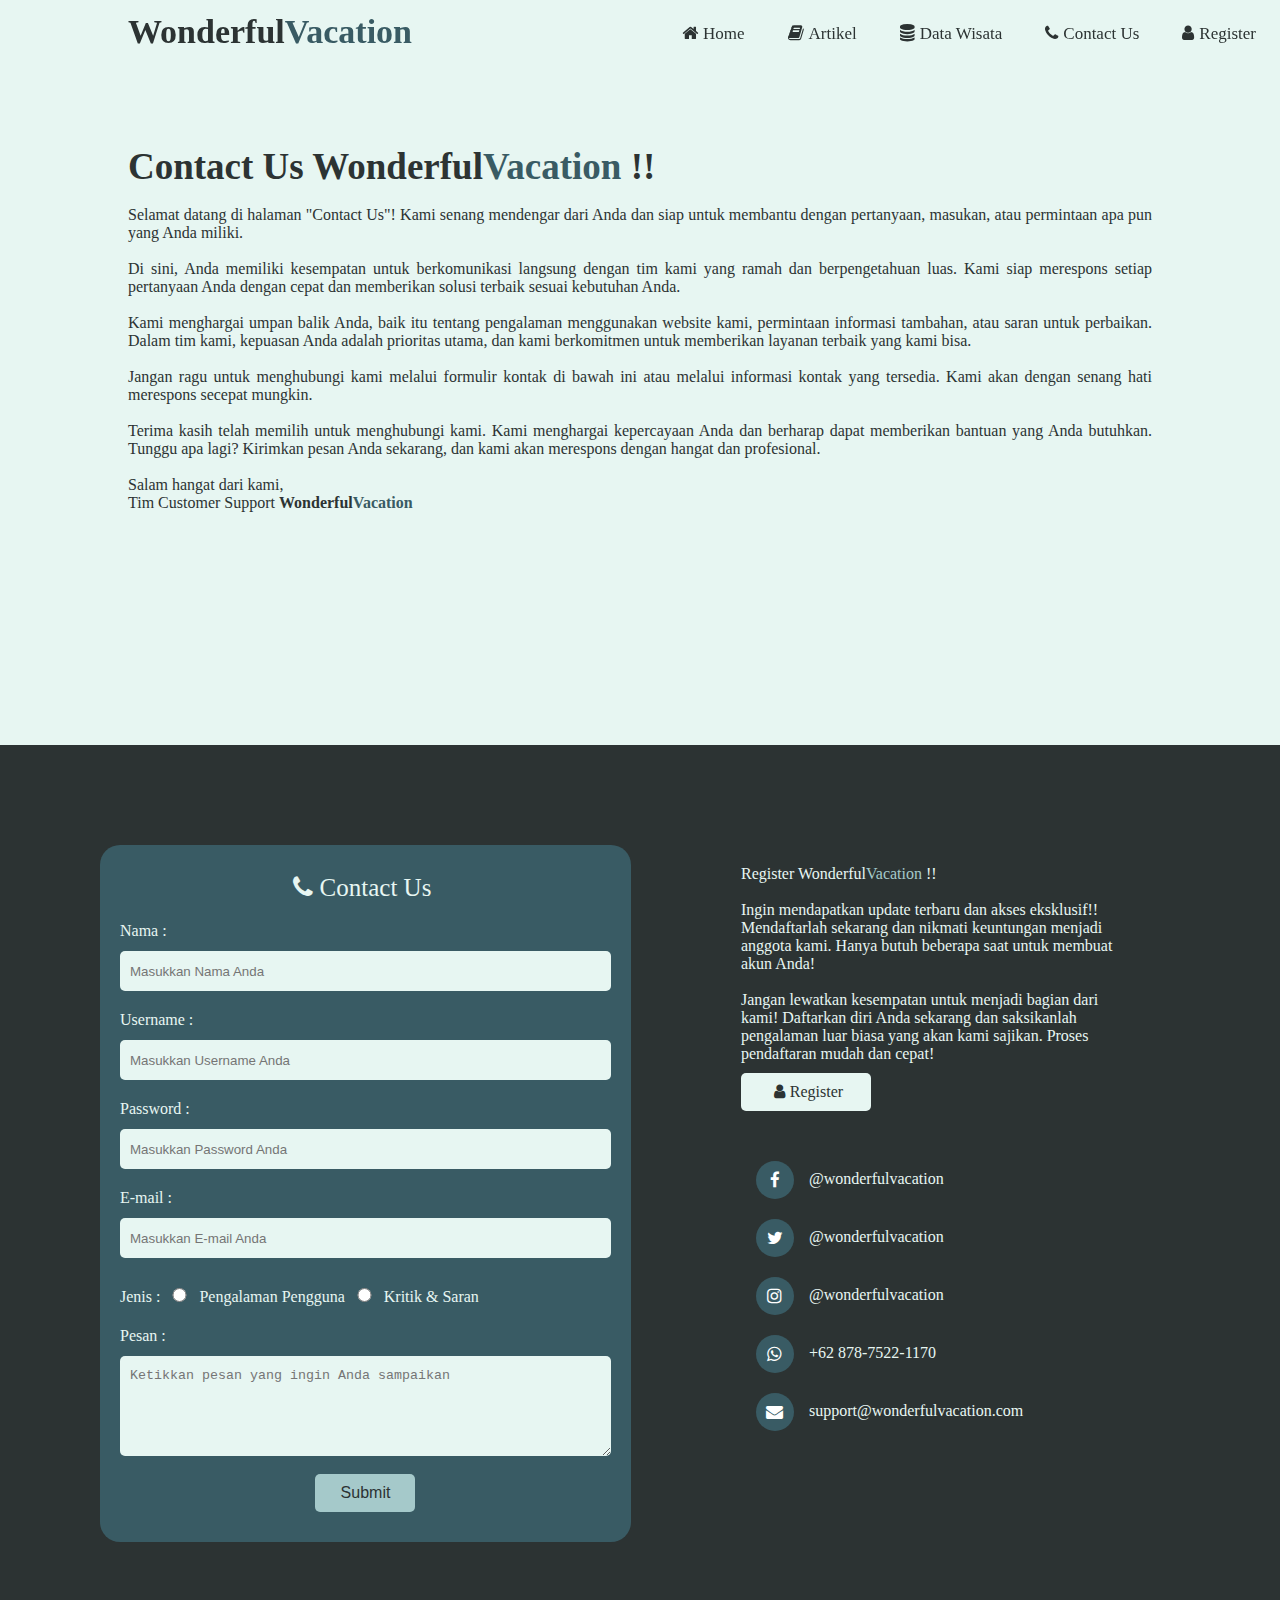
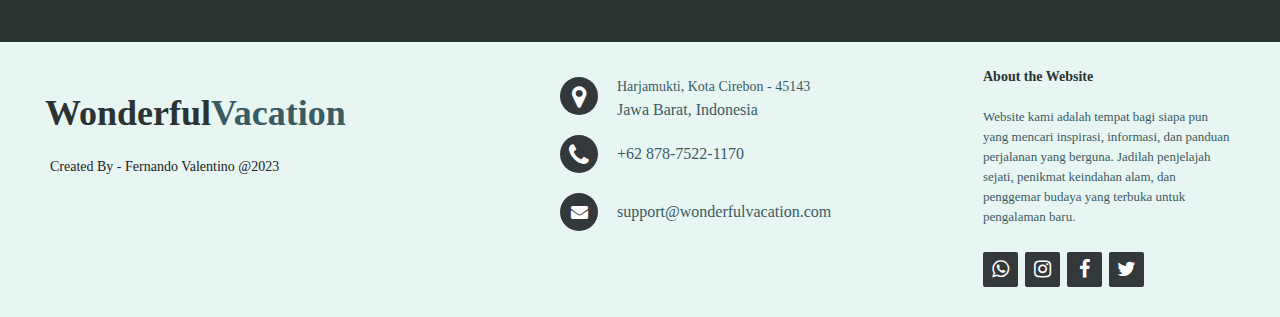
<file: contact-us.html>
<html>

	<head>
	<meta charset="utf-8">
		<title>Contact Us - WonderfulVacation</title>	
		<link rel="stylesheet" type="text/css" href="style.css">
		<link rel="stylesheet" href="https://cdnjs.cloudflare.com/ajax/libs/font-awesome/4.7.0/css/font-awesome.min.css">
	</head>
	
	<body>
		<div class="navigation">
			<label class="name-web">Wonderful<span>Vacation</span></label>
		
			<div class="topnav" id="myTopnav">
				<a href="dashboard.html"><div class="fa fa-home"></div>Home</a>
				<a href="artikel.html"><div class="fa fa-book"></div>Artikel</a>

				<a href="data-wisata.html"><div class="fa fa-database"></div>Data Wisata</a>

				<a href="contact-us.html"><div class="fa fa-phone"></div>Contact Us</a>

				<a href="#register_form" id="register_pop"><div class="fa fa-user"></div>Register</a>

				<a href="javascript:void(0)" style="font-size: 15px;" class="icon" onclick="myFunction()">&#9776;</a>
			</div>
		</div>	
		
	<div class="container">
		<div class="section1-contact-us">
			<div class="sambutan-contact-us">
			<p>
				<label class="sambutan1"> Contact Us  Wonderful<span>Vacation</span> !!</label>
				<br>
				<br>
				Selamat datang di halaman "Contact Us"! Kami senang mendengar dari Anda dan siap untuk membantu dengan pertanyaan, masukan, atau permintaan apa pun yang Anda miliki.
				<br>
				<br>
				Di sini, Anda memiliki kesempatan untuk berkomunikasi langsung dengan tim kami yang ramah dan berpengetahuan luas. Kami siap merespons setiap pertanyaan Anda dengan cepat dan memberikan solusi terbaik sesuai kebutuhan Anda.
				<br>
				<br>
				Kami menghargai umpan balik Anda, baik itu tentang pengalaman menggunakan website kami, permintaan informasi tambahan, atau saran untuk perbaikan. Dalam tim kami, kepuasan Anda adalah prioritas utama, dan kami berkomitmen untuk memberikan layanan terbaik yang kami bisa.
				<br>
				<br>
				Jangan ragu untuk menghubungi kami melalui formulir kontak di bawah ini atau melalui informasi kontak yang tersedia. Kami akan dengan senang hati merespons secepat mungkin.
				<br>
				<br>
				Terima kasih telah memilih untuk menghubungi kami. Kami menghargai kepercayaan Anda dan berharap dapat memberikan bantuan yang Anda butuhkan. Tunggu apa lagi? Kirimkan pesan Anda sekarang, dan kami akan merespons dengan hangat dan profesional.
				<br>
				<br>
				Salam hangat dari kami,
				<br>
				Tim Customer Support <b>Wonderful<span>Vacation</span></b>
			</p>
			
		</div>
	</div>

	<div class="register">
		<div class="panel">
			<a href="#x" class="overlay" id="register_form"></a>
			<div class="popup">
				<form>
					
				<p>Silahkan Masukkan Biodata Diri Anda untuk Register !!!</p>

				<label>Nama Lengkap :</label>
				<input type="text" name="nama" placeholder="Masukkan Nama Lengkap..." >

				<label>Username :</label>
				<input type="text" name="user" placeholder="Masukkan Username Anda...">

				<label>Password :</label>
				<input type="password" name="password" placeholder="Masukkan Password Anda...">

				<label>Tanggal Lahir :</label>
				<input type="date" name="tanggal">

				<label>Email :</label>
				<input type="email" name="email" placeholder="Masukkan E-mail Anda...">

				<label>Kota</label>
				<select name="kota">
					<option>~Pilih Kota~</option>
					<option value="Jakarta">Jakarta</option>
					<option value="Bandung">Bandung</option>
					<option value="Cirebon">Cirebon</option>
					<option value="Semarang">Semarang</option>
					<option value="Surabaya">Surabaya</option>
					<option value="Medan">Medan</option>
				</select>

				<button type="submit" class="register-submit">Register Data</button>
				<a class="close" href="#close"></a>
				</form>
			</div>
		</div>
	</div>

	<div class="contact">
		<div class="contact-us">
			<div class="fa fa-phone"></div>
				<form method="" action=""> 
				<label>Nama :</label>
				<input type="text" name="Nama_pengguna" placeholder="Masukkan Nama Anda" >

				<label>Username :</label>
				<input type="text" name="Username" placeholder="Masukkan Username Anda" >

				<label>Password :</label>
				<input type="password" name="password" placeholder="Masukkan Password Anda" >

				<label>E-mail :</label>
				<input type="email" name="E-mail_pengguna" placeholder="Masukkan E-mail Anda">

				<label>Jenis : 
				<input type="radio" name="jenis" value="Pengalaman Pengguna">
				Pengalaman Pengguna 
				<input type="radio" name="jenis" value="Kritik & Saran"> Kritik & Saran </label> 

				<label>Pesan :</label>
				<textarea name="Pesan_pengguna" placeholder="Ketikkan pesan yang ingin Anda sampaikan"></textarea>

				<button type="submit" class="submit-contact">Submit</button>

			</form>
		</div>
		<div class="contact-icon">
			<div class="contact-register">
				<p> 
					<label class="sambutan1"> Register  Wonderful<span>Vacation</span> !!</label>
					<br>
					<br>
					Ingin mendapatkan update terbaru dan akses eksklusif!! Mendaftarlah sekarang dan nikmati keuntungan menjadi anggota kami. Hanya butuh beberapa saat untuk membuat akun Anda!
					<br>
					<br>
					Jangan lewatkan kesempatan untuk menjadi bagian dari kami! Daftarkan diri Anda sekarang dan saksikanlah pengalaman luar biasa yang akan kami sajikan. Proses pendaftaran mudah dan cepat!
				</p>

				<a href="#register_form" id="register_pop"><button><div class="fa fa-user"></div>Register</button></a>
			</div>
			<div class="contact-sosmed">
				<a href=""><i class="fa fa-facebook"></i>@wonderfulvacation</a>
				<br>
				<a href=""><i class="fa fa-twitter"></i>@wonderfulvacation</a>
				<br>
				<a href=""><i class="fa fa-instagram"></i>@wonderfulvacation</a>
				<br>
				<a href=""><i class="fa fa-whatsapp"></i>+62 878-7522-1170</a>
				<br>
				<a href="mailto:support@wonderfulvacation.com"><i class="fa fa-envelope"></i>support@wonderfulvacation.com</a>
			</div>
		</div>
		
	</div>

	<footer class="footer">

			<div class="footer-left">

				<h3>Wonderful<span>Vacation</span></h3>

				<p class="footer-web-name">Created By - Fernando Valentino @2023</p>
			</div>

			<div class="footer-center">

				<div>
					<i class="fa fa-map-marker"></i>
					<p><span>Harjamukti, Kota Cirebon - 45143</span> Jawa Barat, Indonesia</p>
				</div>

				<div>
					<i class="fa fa-phone"></i>
					<p>+62 878-7522-1170</p>
				</div>

				<div>
					<i class="fa fa-envelope"></i>
					<p><a href="mailto:support@wonderfulvacation.com">support@wonderfulvacation.com</a></p>
				</div>

			</div>

			<div class="footer-right">

				<p class="footer-web-about">
					<span>About the Website</span>
					Website kami adalah tempat bagi siapa pun yang mencari inspirasi, informasi, dan panduan perjalanan yang berguna. Jadilah penjelajah sejati, penikmat keindahan alam, dan penggemar budaya yang terbuka untuk pengalaman baru.
				</p>

				<div class="footer-icons">

					<a href="#"><i class="fa fa-whatsapp"></i></a>
					<a href="#"><i class="fa fa-instagram"></i></a>
					<a href="#"><i class="fa fa-facebook"></i></a>
					<a href="#"><i class="fa fa-twitter"></i></a>

				</div>

			</div>

		</footer>

</body>

</html>

<script>
	function myFunction() {
		var x = document.getElementById('myTopnav');
		if(x.className === "topnav"){
			x.className += " responsive";
		}else{
			x.className = "topnav";
		}
	}
</script>

<script type="text/javascript">
var slideIndex=0;
showSlides();

function showSlides(){
	var i;
	var slides = document.getElementsByClassName("mySlides");
	var dots = document.getElementsByClassName("dot");
	for(i = 0; i<slides.length; i++){
		slides[i].style.display = "none";
	}
	slideIndex++;

	if(slideIndex > slides.length){ slideIndex = 1 }
		for(i = 0; i<dots.length; i++){
			dots[i].className = dots[i].className.replace(" active","");
		}
	slides[slideIndex-1].style.display = "block";
	dots[slideIndex-1].className += " active";
	setTimeout(showSlides, 4000);
}
</script>

<!-- Gambar PopUp -->
<script>
$(document).ready(function() {
	$('.gallery').magnificPopup({
		delegate: 'a',
		type: 'image',
		tLoading: 'Loading Image #%curr%...',
		mainClass: 'mfp-img-mobile',
		gallery:{
			enabled: true,
			navigateByImgClick: true,
			tPrev: 'Previous (Left arrow key)',
			tNext: 'Next (Right arrow key)', 
			tCounter: '%curr% of %total%', 
			preload: [0,1] 
		},
		image:{
			tError: '<a href="%url%">The Image #%curr%</a> could not be loaded.',
			titleSrc: function(item) {
				return item.el.attr('title') + '<small>' + item.el.attr('desc') + '</small>';
			}
		}
	});
	});
</script>
</file>
<file: style.css>
*{
	padding: 0;
	margin: 0;
	box-sizing: border-box;
}
html {
	scroll-behavior: smooth;
}
body {
	background-color: #E7F6F2;	
	font-family: 'Open Sans', cursive;
}

/* Gambar Slide */
.mySlides {
	display: none;
}
.slideshow-container {
	max-width: 100%;
	position: relative;
	margin: 0;
	top: 74px;
	max-height: auto;
}
.dot {
	height: 13px;
	width: 15px;
	margin-left: 3px;
	margin-right: 3px;
	margin-top: 85px;
	margin-bottom: 10px;
	background-color: #bbb;
	border-radius: 50%;
	display: inline-block;
	transition: background-color 0.6s ease;
}
.active {
	background-color: #717171;
}
.fade {
	-webkit-animation-name: fade;
	-webkit-animation-duration: 1.5s;
	animation-name: fade;
	animation-duration: 1.5s;
}

@keyframes fade{
	from{opacity: .4;}
	to(opacity: 1;)
}

 /*-------------------------------------*/

/*Navigation Bar*/
.navigation .fa {
	margin: 0 5px;
}
.navigation {
	padding: 0;
	width: 100%;
	position: fixed;
	top: 0;
	left: 0;
	z-index: 1;
	margin-bottom: 0;
	background-color: rgb(231, 246, 242, 0.9);
	display: flex;
	justify-content: space-between;
	font-family: 'Open Sans', cursive;
}
.navigation span {
	color: #395B64;
}
.name-web {
	text-align: center;
	margin: 13px;
	padding: 0px 115px;
	font-size: 34px;
	float: left;
	max-width: 75%;
	color: #2C3333;
	font-weight: bold;
}
.topnav {
	overflow: hidden;
	padding: 5px;
	display: block;
	float: left;
	bottom: 0;
}
.topnav a {
	float: left;
	display: inline-block;
	color: #2C3333;
	text-align: center;
	padding: 12px 14px;
	margin: 7px 5px 7px 5px;
	border-radius: 5px;
	text-decoration: none;
	font-size: 17px;
	transition: .3s;
}
.topnav .icon {
	display: none;
}
.dropdown {
	float: left;
	overflow: hidden;
	padding: 5px;
	margin: 2px;
	transition: .3s;
}
.dropdown .dropbtn {
	font-size: 17px;
	border: none;
	outline: none;
	color: #2C3333;
	padding: 12px 16px;
	background-color: inherit;
	border-radius: 5px;
	font-family: inherit;
	margin: 0;
}
.dropdown-content {
	display: none;
	position: absolute;
	border-radius: 5px;
	background-color: #E7F6F2;
	min-width: auto;
	box-shadow: 0px 8px 16px 0px rgba(0, 0, 0, 2);
	z-index: 1;
}
.dropdown-content a {
	float: none;
	color: #2C3333;
	padding: 12px 14px;
	margin: 5px;
	text-decoration: none;
	text-align: left;
}
.topnav a:hover, .dropdown:hover .dropbtn {
	background-color: #395B64;
	transition: .3s;
	color: #E7F6F2;
}
.dropdown-content a:hover {
	background-color: #395B64;
	transition: .3s;
	color: #E7F6F2;
}
.dropdown:hover .dropdown-content {
	display: block;
}

/*Video, Map, Music*/
Video {
	width: 100%;
	height: auto;
	float: none;
}
embed {
	width: 100%;
	height: auto;
	float: none;
}
iframe {
	width: 100%;
	height: 100%;
	float: none;
}
/*---------------------------------*/

/* Section 1 Dashboard, Artikel */
.section1-dashboard {
	max-width: 100%;
	height: 540px;
	display: block;
	background-color: #E7F6F2;
	overflow: hidden;
	color: #2C3333;

}
.container .section1-artikel,
.container .section1-contact-us {
	height: 580px;
}
.container .section1-data-wisata {
	height: 760px;
}
.section1-dashboard .sambutan-dashboard {
  	margin: 0px auto;
  	margin-top: 80px;
  	margin-bottom: 0px;
  	text-align: justify;
	color: #2C3333;
	width: 80%;
}
.container .section1-artikel .sambutan-artikel,
.container .section1-data-wisata .sambutan-data-wisata {
	margin-right: auto;
  	margin-left: auto;
  	margin-top: 75px;
  	margin-bottom: 0px;
  	text-align: justify;
	color: #2C3333;
	width: 80%;
}
.container .section1-contact-us .sambutan-contact-us{
  	margin-right: auto;
  	margin-left: auto;
  	margin-top: 145px;
  	margin-bottom: 0px;
  	text-align: justify;
	color: #2C3333;
	width: 80%;
}
.section1-dashboard .search-results {
  	display: block;
  	text-align: center;
  	margin-right: auto;
  	margin-left: auto;
  	margin-top: 20px;
  	margin-bottom: 20px;
	color: #2C3333;
	width: 95%;
}
.container .section1-artikel .search-results, 
.container .section1-data-wisata .search-results {
  	display: block;
  	text-align: center;
  	margin-right: auto;
  	margin-left: auto;
  	margin-top: 80px;
  	margin-bottom: 20px;
	color: #2C3333;
	width: 95%;
}
.sambutan-dashboard .sambutan1 span, 
.sambutan-artikel .sambutan1 span,
.sambutan-data-wisata .sambutan1 span,
.sambutan-dashboard span,
.sambutan-artikel span,
.sambutan-contact-us span,
.sambutan-data-wisata span {
	color: #395B64;
}
.section1-dashboard .sambutan1,
.section1-artikel .sambutan1,
.section1-contact-us .sambutan1,
.section1-data-wisata .sambutan1 {
	font-size: 37px;
	font-weight: bold;
	color: #2C3333;
	font-family: 'Open Sans', cursive;
}
.search-results {
	display: block;
	text-align: center;
	margin-top: 7px;
}
.section1-dashboard .search-results input[type=text],
.section1-artikel .search-results input[type=text],
.section1-data-wisata .search-results input[type=text] {
	width: 40%;
	height: 40px;
	margin: 8px 0;
	padding: 12px 10px;
	box-sizing: border-box;
	border-radius: 5px;
	border: none;
}
.section1-dashboard .search-results input[type=text]:hover,
.section1-artikel .search-results input[type=text]:hover,
.section1-data-wisata .search-results input[type=text]:hover {
	border: 2px solid #A5C9CA;
}
.section1-dashboard .search-results input[type=text]:active,
.section1-artikel .search-results input[type=text]:active,
.section1-data-wisata .search-results input[type=text]:active {
	transition: .3s;
	border: 2px solid #2C3333;
}
.fa-search {
	margin: 6px 0px;
	padding: 0px;
	transform: scale(1.7)
}
.mencari {
	border: none;
	text-decoration: none;
	border-radius: 100%;
	background-color: #E7F6F2;
	transition: .3s;
}
.mencari:hover{
	transition: .3s;
	background-color: #395B64;
}
.search-results button {
  background-color: none;
  color: #2C3333;
  padding: 12px 20px;
  margin: 4px 2px;
  cursor: pointer;
  border-radius: 100px;
  text-decoration: none;
}
.search-results button:hover {
  background-color: #395B64;
  color: #E7F6F2;
}
/*----------------------------------*/

/* Section 2 Dashboard */
.section2 {
	max-width: 100%;
	height: auto;
	overflow: hidden;
	padding: 0px;
	background-color: #2C3333;
	display: inline-block;
	color: #2C3333;
	font-family: 'Open Sans', cursive;
}
.section2 .box {
	border-radius: 10px;
	max-width: 22%;
	height: auto;
	display: inline-table;
	margin: 20px 17px;
	margin-bottom: 40px;
	background-color: #E7F6F2;
}
.section2 .box img {
	max-width: 100%;
	height: 240px;
	padding: 5px;
	border-radius: 10px;
}
.section2 .box img:hover {
	opacity: 0.8;
	cursor: pointer;
}
.section2 h2 {
	text-align: center;
	display: inline-block;
	width: 100%;
	margin-top: 40px;
	margin-bottom: 40px;
	color: #E7F6F2;
	font-size: 40px;
}
.section2 .box p {
	text-align: justify;
	margin: 5px;
	font-weight: normal;
	-webkit-line-clamp: 5;
	overflow: hidden;
	display: -webkit-box;
	-webkit-box-orient: vertical;
}
.section2 .box a {
	text-decoration: none;
}
.section2 .box button {
	font-size: 18px;
	display: block;
	background-color: #E7F6F2;
	color: #2C3333;
	border: none;
	width: 100%;
	margin: 0 auto;
	transition: .3s;
	border-top: 1px solid #395B64;
	border-radius: 5px;
	padding: 10px;
}
.section2 .box a button:hover {
	background-color: #395B64;
	color: #E7F6F2;
	cursor: pointer;
}

/*----------------------------------*/

/* Section3 Artikel */
.section3 {
	display: block;
	max-width: 100%;
	height: auto;
	overflow: hidden;
	padding: 0px;
	background-color: #2C3333;
	color: #2C3333;
}
.section3 .box {
	background-color: #E7F6F2;
	border-radius: 10px;
	max-width: 99.2%;
	height: auto;
	margin: 20px 11px;
	box-sizing: border-box;
	display: block;
	text-align: justify;
	padding: 5px;
}
.section3 h2 {
	text-align: center;
	width: 100%;
	margin-top: 40px;
	margin-bottom: 40px;
	color: #E7F6F2;
	font-size: 40px;
}
.section3 .box figure img {
	max-width: 600px;
	max-height: auto;
	padding: 5px;
	border-radius: 10px;
	display: block;
	margin: 3px auto;
}
.section3 .box figure {
	max-width: 100%;
	text-align: center;
	font-size: 30px;
	display: block;
	align-items: center;
	margin: 3px auto;
	color: #2C3333;
}
.section3 .box a {
	text-decoration: none;
}
.section3 .box p {
	text-align: justify;
	text-indent: 0.5in;
	font-size: 18px;
	margin: 10px;
	color: #2C3333;
}
.section3 .box img:hover {
	opacity: 0.8;
}
/*----------------------------------*/

/* Section4 Lokasi */
.section4 {
	display: block;
	max-width: 100%;
	padding: 0px;
	background-color: #2C3333;
	color: #2C3333;
	padding-bottom: 5px;
}
.section4 .box {
	background-color: #E7F6F2;
	border-radius: 10px;
	max-width: 99.2%;
	height: auto;
	padding: 5px;
	margin: 10px 10px;
	display: inline-flex;
	justify-content: space-between;
	text-align: justify;
	padding: 5px;
}
.section4 h2 {
	text-align: center;
	width: 100%;
	padding-top: 40px;
	margin-bottom: 40px;
	color: #E7F6F2;
	font-size: 40px;
}
.section4 .box figure figcaption {
	text-align: center;
	font-size: 20px;
}
.section4 .box figure img {
	max-width: 400px;
	max-height: auto;
	font-size: 25px;
	border-radius: 10px;
	display: block;
	margin: 3px ;
}
.section4 .box .maps iframe {
	width: 906px;
	border-radius: 10px;
	margin: 3px;
	padding-bottom: 5px;
	float: none;
}
.section4 .box img:hover {
	opacity: 0.8;
}
/*---------------------------------*/

/* Section5 Tabel */
.section5 {  
	display: block;
	max-width: 100%;
	padding: 0px;
	background-color: #E7F6F2;
	color: #2C3333;
	padding-bottom: 5px;
	border-top: 2px solid #E7F6F2;
}
.section5 h2 {
	text-align: center;
	width: 100%;
	padding-top: 40px;
	margin-bottom: 40px;
	color: #2C3333;
	font-size: 40px;
}
.section5 h3 {
	margin: 10px 0 0 283px;
	width: 30%;
	color: #2C3333;
	font-size: px;
}
.
/* Tabel Harga Tiket */
.tabel-pantai-kejawanan,
.tabel-goa-sunyaragi,
.tabel-cirebon-waterland,
.tabel-keraton-kasepuhan,
.tabel-alun-kejaksan,
.tabel-batik-trusmi,
.tabel-plangon,
.tabel-telaga-nilam {
	width: 100%;
	display: block;
	margin: 0 auto;

}
.table-pantai-kejawanan,
.table-goa-sunyaragi,
.table-cirebon-waterland,
.table-keraton-kasepuhan {
	display: block;
	margin-right: auto;
	margin-left: auto;
	margin-top: 5px;
	margin-bottom: 40px;
	width: 58%;
	color: #E7F6F2;
	border-collapse: collapse;
	border: 1px solid #A5C9CA;
	text-align: center;
}
.table-alun-kejaksan {
	display: block;
	margin-right: auto;
	margin-left: 283px;
	margin-top: 5px;
	margin-bottom: 40px;
	width: 42%;
	color: #E7F6F2;
	border-collapse: collapse;
	border: 1px solid #A5C9CA;
	text-align: center;
}
.table-batik-trusmi {
	display: block;
	margin-right: auto;
	margin-left: 283px;
	margin-top: 5px;
	margin-bottom: 40px;
	width: 49%;
	color: #E7F6F2;
	border-collapse: collapse;
	border: 1px solid #A5C9CA;
	text-align: center;
}
.table-plangon {
	display: block;
	margin-right: auto;
	margin-left: 283px;
	margin-top: 5px;
	margin-bottom: 40px;
	width: 53%;
	color: #E7F6F2;
	border-collapse: collapse;
	border: 1px solid #A5C9CA;
	text-align: center;
}
.table-telaga-nilam {
	display: block;
	margin-right: auto;
	margin-left: 283px;
	margin-top: 5px;
	margin-bottom: 40px;
	width: 53%;
	color: #E7F6F2;
	border-collapse: collapse;
	border: 1px solid #A5C9CA;
	text-align: center;
}
.table-pantai-kejawanan tr, td, th,
.table-goa-sunyaragi tr, td, th,
.table-cirebon-waterland tr, td, th,
.table-keraton-kasepuhan tr, td, th,
.table-alun-kejaksan tr, td, th,
.table-batik-trusmi tr, td, th,
.table-plangon tr, td, th,
.table-telaga-nilam tr, td, th {
    border: none;
    padding: 8px 20px;
}
.table-pantai-kejawanan thead,
.table-goa-sunyaragi thead,
.table-cirebon-waterland thead,
.table-keraton-kasepuhan thead,
.table-alun-kejaksan thead,
.table-batik-trusmi thead,
.table-plangon thead,
.table-telaga-nilam thead {
	color: #2C3333;
	background-color: #A5C9CA;
}
.table-pantai-kejawanan tbody,
.table-goa-sunyaragi tbody,
.table-cirebon-waterland tbody,
.table-keraton-kasepuhan tbody,
.table-alun-kejaksan tbody,
.table-batik-trusmi tbody,
.table-plangon tbody,
.table-telaga-nilam tbody {
	color: #2C3333;
	background-color: #E7F6F2;
	transition: .3s;
}
.table-pantai-kejawanan tbody:hover,
.table-goa-sunyaragi tbody:hover,
.table-cirebon-waterland tbody:hover,
.table-keraton-kasepuhan tbody:hover,
.table-alun-kejaksan tbody:hover,
.table-batik-trusmi tbody:hover,
.table-plangon tbody:hover,
.table-telaga-nilam tbody:hover {
	color: #2C3333;
	background-color: #A5C9CA;
	transition: .3s;
}
.table-pantai-kejawanan button,
.table-goa-sunyaragi button,
.table-cirebon-waterland button,
.table-keraton-kasepuhan button,
.table-alun-kejaksan button,
.table-batik-trusmi button,
.table-plangon button,
.table-telaga-nilam button {
	border: none;
	color: #E7F6F2;
	border-radius: 5px;
	background-color: #2C3333;
	padding: 8px 10px;
	transition: .3s;
}
.table-pantai-kejawanan button:hover,
.table-goa-sunyaragi button:hover,
.table-cirebon-waterland button:hover,
.table-keraton-kasepuhan button:hover,
.table-alun-kejaksan button:hover,
.table-batik-trusmi button:hover,
.table-plangon button:hover,
.table-telaga-nilam button:hover {
	color: #E7F6F2;
	background-color: #395B64;
	transition: .3s;
	cursor: pointer;
}
/*---------------------------------*/

/* Section6 Grafik */
.section6 {
	display: block;
	max-width: 100%;
	padding: 0px;
	background-color: #2C3333;
	color: #E7F6F2;
	padding-bottom: 10px;
}	
.section6 .grafik-lingkaran h3 {
	text-align: center;
	padding: 30px;
	width: 100%;
	color: #E7F6F2;
	margin: 0 auto;
	font-size: 30px;
}
.section6 .grafik-batang h3 {
	text-align: center;
	padding: 60px 0 20px;
	width: 100%;
	color: #E7F6F2;
	margin: 0 auto;
	font-size: 30px;
}
/*---------------------------------*/

/* Contact Us */

.contact {
	display: flex;
	justify-content: space-between;
	max-width: 100%;
	max-height: auto;
	overflow: hidden;
	padding: 100px;
	background-color: #2C3333;
}
.contact .contact-us {
	padding: 20px;
	color: #E7F6F2;
	max-width: 50%;
	max-height: auto;
	margin-right: 30px;
	display: block;
	align-items: center;
	box-sizing: border-box;
	background-color: #395B64;
	border-radius: 20px;
}
.contact .contact-us .fa-phone {
	max-width: 100%;
	display: flex;
	justify-content: center;
	margin: 10px auto;
	color: #E7F6F2;
	vertical-align: top;
}
.contact .contact-us .fa-phone:before {
	display: flex;
	align-items: center;
	font-size: 25px;
}
.contact .contact-us .fa-phone:after {
  	content: "Contact Us";
  	margin: 0 7px;
  	font-size: 25px;
  	font-family: 'Open Sans', cursive;
}
.contact .contact-us input[type=text], 
.contact .contact-us input[type=password]{
	width: 100%;
	height: 40px;
	margin: 8px 0;
	padding: 12px 10px;
	box-sizing: border-box;
	border-radius: 5px;
	border: none;
	background-color: #E7F6F2;
}
.contact .contact-us input[type=radio]{
	width: 15px;
	height: 14px;
	margin: 10px 8px;
	background-color: #E7F6F2;
}
.contact .contact-us input[type=email]{
	width: 100%;
	height: 40px;
	margin: 8px 0;
	padding: 12px 10px;
	box-sizing: border-box;
	background-color: #E7F6F2;
	border-radius: 5px;
	border: none;
}
.contact .contact-us textarea {
	width: 100%;
	height: 100px;
	margin: 8px 0;
	padding: 12px 10px;
	border-radius: 5px;
	box-sizing: border-box;
	border: none;
	background-color: #E7F6F2;
}
.contact .contact-us label {
	padding: 12px 12px 3px 0;
	display: inline-block;
	width: 100%;
	color: #E7F6F2;
}
.contact .contact-us input[type=text]:hover,
.contact .contact-us input[type=email]:hover,
.contact .contact-us input[type=password]:hover,
.contact .contact-us textarea:hover {
	border: 2px solid #A5C9CA;
}
.contact .contact-us input[type=text]:active,
.contact .contact-us input[type=email]:active,
.contact .contact-us input[type=password]:active,
.contact .contact-us textarea:active {
	transition: .3s;
	border: 1px solid #2C3333;
	background-color: #2C3333;
}
.contact .contact-us .submit-contact {
	display: flex;
	justify-content: center;
	transition: .3s;
	font-size: 16px;
	color: #2C3333;
	width: 100px;
	margin: 10px auto;
	padding: 10px;
	border-radius: 5px;
	border: none;
	background-color: #A5C9CA;
}
.contact .contact-us .submit-contact:hover {
	background-color: #2C3333;
	transition: .3s;
	color: #E7F6F2;
	cursor: pointer;
}

.contact .contact-icon {
	max-width: 50%;
	height: auto;
	display: block;
	padding: 20px 50px;
	margin-left: 30px;
}
.contact .contact-icon .contact-register p{
	display: inline-block;
	color: #E7F6F2;
  	font-weight: 400;
	vertical-align: middle;
	margin: 0;
}
.contact .contact-icon .contact-register .sambutan1 span {
	color: #A5C9CA;
}
.contact .contact-icon .contact-register {
	margin-bottom: 30px;
}
.contact .contact-icon .contact-register button {
	transition: .3s;
	color: #2C3333;
	width: 130px;
	margin: 10px auto;
	border-radius: 5px;
	padding: 10px;
	border: none;
	background-color: #E7F6F2;
	font-size: 16px;
	font-family: 'Open Sans', cursive;
}
.contact .contact-icon .contact-register button:hover {
	background-color: #395B64;
	color: #E7F6F2;
	transition: .3s;
	cursor: pointer;
}
.contact .contact-icon .contact-register .fa-user {
	margin: 0 5px;
}
.contact .contact-icon .contact-sosmed i{
	background-color:  #395B64;
	color: #ffffff;
	font-size: 25px;
	width: 38px;
	height: 38px;
	border-radius: 50%;
	text-align: center;
	line-height: 42px;
	margin: 10px 15px;
	vertical-align: middle;
}
.contact .contact-icon .contact-sosmed i.fa-facebook, 
.contact .contact-icon .contact-sosmed i.fa-twitter, 
.contact .contact-icon .contact-sosmed i.fa-whatsapp, 
.contact .contact-icon .contact-sosmed i.fa-instagram,
.contact .contact-icon .contact-sosmed i.fa-envelope {
	font-size: 17px;
	line-height: 38px;
}
.contact .contact-icon .contact-sosmed a{
	display: inline-block;
	color: #E7F6F2;
  	font-weight: 400;
	vertical-align: middle;
	margin: 0;
	text-decoration: none;
}
.contact .contact-icon .contact-sosmed p a {
	color: #395B64;
	text-decoration: none;
}
.contact .contact-icon .contact-sosmed a:hover {
	background-color: #2C3333;
	text-decoration: underline;
	color: #A5C9CA;
	transition: .3s;
	cursor: pointer;
}
.contact .contact-icon .contact-sosmed i:hover {
	color: #2C3333;
	background-color: #A5C9CA;
	transition: .3s;
	cursor: pointer;
}
/*----------------------------------*/

/*Register Pop Up & Pesan Tiket Pop Up */
.panel {
  height: 0px;
  padding: 10px;
}

.panel a#register_pop,
.panel a#pesan-tiket_pop {
  border: 1px solid #aaa;
  color: #fff;
  display: block;
  float: right;
  margin-left: 10px;
  padding: 5px 10px;
  text-decoration: none;
  text-shadow: 1px 1px #000;

  -webkit-border-radius: 10px;
  -moz-border-radius: 10px;
  -ms-border-radius: 10px;
  -o-border-radius: 10px;
  border-radius: 10px;
}

a#register_pop:hover,
a#pesan-tiket_pop:hover {
  border-color: #eee;
}

.overlay {
  background-color: rgba(0, 0, 0, 0.6);
  bottom: 0;
  cursor: default;
  left: 0;
  opacity: 0;
  position: fixed;
  right: 0;
  top: 20px;
  visibility: hidden;
  z-index: 1;

  -webkit-transition: opacity 0.5s;
  -moz-transition: opacity 0.5s;
  -ms-transition: opacity 0.5s;
  -o-transition: opacity 0.5s;
  transition: opacity 0.5s;
}

.overlay:target {
  visibility: visible;
  opacity: 1;
}

.popup {
  background-color: #E7F6F2;
  border: 3px solid #395B64;
  display: inline-block;
  left: 50%;
  opacity: 0;
  padding: 10px;
  position: fixed;
  text-align: justify;
  visibility: hidden;
  z-index: 10;

  -webkit-transform: translate(-50%, -50%);
  -moz-transform: translate(-50%, -50%);
  -ms-transform: translate(-50%, -50%);
  -o-transform: translate(-50%, -50%);
  transform: translate(-50%, -50%);

  -webkit-border-radius: 10px;
  -moz-border-radius: 10px;
  -ms-border-radius: 10px;
  -o-border-radius: 10px;
  border-radius: 10px;

  -webkit-box-shadow: 0 1px 1px 2px rgba(0, 0, 0, 0.4) inset;
  -moz-box-shadow: 0 1px 1px 2px rgba(0, 0, 0, 0.4) inset;
  -ms-box-shadow: 0 1px 1px 2px rgba(0, 0, 0, 0.4) inset;
  -o-box-shadow: 0 1px 1px 2px rgba(0, 0, 0, 0.4) inset;
  box-shadow: 0 1px 1px 2px rgba(0, 0, 0, 0.4) inset;

  -webkit-transition: opacity 0.5s, top 0.5s;
  -moz-transition: opacity 0.5s, top 0.5s;
  -ms-transition: opacity 0.5s, top 0.5s;
  -o-transition: opacity 0.5s, top 0.5s;
  transition: opacity 0.5s, top 0.5s;
}

.overlay:target+.popup {
  top: 50%;
  opacity: 1;
  visibility: visible;
}

.close {
  background-color: rgba(0, 0, 0, 0.8);
  height: 10px;
  line-height: 10px;
  position: absolute;
  right: 0;
  text-align: center;
  text-decoration: none;
  top: -15px;
  width: 10px;

  -webkit-border-radius: 15px;
  -moz-border-radius: 15px;
  -ms-border-radius: 15px;
  -o-border-radius: 15px;
  border-radius: 15px;
}

.close:before {
  color: rgba(255, 255, 255, 0.9);
  content: "X";
  font-size: 24px;
  text-shadow: 0 -1px rgba(0, 0, 0, 0.9);
}

.close:hover {
  background-color: rgba(64, 128, 128, 0.8);
}

.popup p,
.popup div {
  margin-bottom: 10px;
}

/*----------------------------------------*/

/* Footer */
.footer {
	background: #E7F6F2;
	box-shadow: 0 1px 1px 0 rgba(0, 0, 0, 0.12);
	box-sizing: border-box;
	width: 100%;
	text-align: left;
	font-size: 16px;
	padding: 25px 20px;

}

.footer .footer-left,
.footer .footer-center,
.footer .footer-right{
	display: inline-block;
	vertical-align: top;
}

/* Footer left */

.footer .footer-left{
	margin: 25px 0px 25px 25px;
	width: 40%;
}

/* The company logo */

.footer h3{
	color:  #2C3333;
	font: bold 36px 'Open Sans', cursive;
	margin: 0;
}

.footer h3 span{
	color: #395B64;
}

.footer .footer-web-name{
	color:  #222;
	font-size: 14px;
	font-weight: normal;
	margin: 25px 5px;
}

/* Footer Center */

.footer .footer-center{
	width: 35%;
}

.footer .footer-center i{
	background-color:  #33383b;
	color: #ffffff;
	font-size: 25px;
	width: 38px;
	height: 38px;
	border-radius: 50%;
	text-align: center;
	line-height: 42px;
	margin: 10px 15px;
	vertical-align: middle;
}

.footer .footer-center i.fa-envelope{
	font-size: 17px;
	line-height: 38px;
}

.footer .footer-center p{
	display: inline-block;
	color: #395B64;
  	font-weight: 400;
	vertical-align: middle;
	margin: 0;
}

.footer .footer-center p span {
	display: block;
	font-weight: normal;
	font-size: 14px;
	line-height: 2;
}

.footer .footer-center p a {
	color: #395B64;
	text-decoration: none;
}
.footer .footer-center p a:hover {
	color: #2C3333;
	text-decoration: underline;
	transition: .3s;
}
/* Footer Right */

.footer .footer-right{
	width: 20%;
}

.footer .footer-web-about{
	line-height: 20px;
	color: #395B64;
	font-size: 13px;
	font-weight: normal;
	margin: 0;
}

.footer .footer-web-about span{
	display: block;
	color: #2C3333;
	font-size: 14px;
	font-weight: bold;
	margin-bottom: 20px;
}

.footer .footer-icons{
	margin-top: 25px;
}

.footer .footer-icons a{
	display: inline-block;
	width: 35px;
	height: 35px;
	cursor: pointer;
	background-color: #33383b;
	border-radius: 2px;
	padding: 7px 2px;
	font-size: 20px;
	color: #ffffff;
	text-align: center;
	line-height: 35px;
	margin-right: 3px;
	margin-bottom: 5px;
	transition: .3s;
}
.footer .footer-icons a:hover {
	transition: .3s;
	background-color: #A5C9CA;
	color: #000;
}
@media (max-width: 880px) {

	.footer {
		font: bold 14px sans-serif;
	}

	.footer .footer-left,
	.footer .footer-center,
	.footer .footer-right{
		display: block;
		width: 100%;
		margin-bottom: 40px;
		text-align: center;
	}

	.footer .footer-center i{
		margin-left: 0;
	}
}

/*--------------------*/

/*Bagian Register Form*/
.pesan-tiket .popup span {
	color: #ff0000;
}
.register .panel .popup label, 
.pesan-tiket .panel .popup label {
  padding: 3px 12px 3px 0;
  display: inline-block;
  width: 100%;
  color: #232946;
}
.register .panel .popup input[type="text"], 
.pesan-tiket .panel .popup input[type="text"] {
  width: 100%;
  height: 30px;
  margin: 2px 0;
  padding: 5px 10px;
  box-sizing: border-box;
  border-radius: 5px;
  border: 1px solid #395B64;
}
.register .panel .popup input[type="password"],
.pesan-tiket .panel .popup input[type="password"] {
	width: 100%;
	height: 30px;
	margin: 2px 0;
	padding: 5px 10px;
	box-sizing: border-box;
	border-radius: 5px;
	border: 1px solid #395B64;
}
.register .panel .popup input[type="date"],
.pesan-tiket .panel .popup input[type=date] {
	width: 25%;
  height: 30px;
  margin: 2px 0;
  padding: 5px 10px;
  box-sizing: border-box;
  border-radius: 5px;
  border: 1px solid #395B64;
}
.register .panel .popup input[type="email"] {
  width: 100%;
  height: 30px;
  margin: 2px 0;
  padding: 5px 10px;
  box-sizing: border-box;
  border-radius: 5px;
  border: 1px solid #395B64;
}
.register .panel .popup input[type="radio"],
.pesan-tiket .panel .popup input[type="radio"] {
  width: 15px;
  height: 10px;
  margin: 12px px;
}

.register .panel .popup select,
.pesan-tiket .panel .popup select {
  width: 100%;
	height: 30px;
 	margin: 2px 0;
 	padding: 5px 10px;
  border-radius: 5px;
  box-sizing: border-box;
  border: 1px solid #395B64;
}
.register .panel .popup input[type=text]:hover,
.register .panel .popup input[type=email]:hover,
.register .panel .popup input[type=password]:hover,
.register .panel .popup input[type=date]:hover,
.register .panel .popup input[type=radio]:hover,
.register .panel .popup select:hover,
.register .panel .popup textarea:hover,

.pesan-tiket .panel .popup input[type=text]:hover,
.pesan-tiket .panel .popup input[type=email]:hover,
.pesan-tiket .panel .popup input[type=password]:hover,
.pesan-tiket .panel .popup input[type=date]:hover,
.pesan-tiket .panel .popup input[type=radio]:hover,
.pesan-tiket .panel .popup select:hover,
.pesan-tiket .panel .popup textarea:hover {
	border: 1px solid #A5C9CA;
}
.register .panel .popup input[type=text]:active,
.register .panel .popup input[type=email]:active,
.register .panel .popup input[type=password]:active,
.register .panel .popup input[type=date]:active,
.register .panel .popup input[type=radio]:active,
.register .panel .popup select:active,
.register .panel .popup textarea:active,

.pesan-tiket .panel .popup input[type=text]:active,
.pesan-tiket .panel .popup input[type=email]:active,
.pesan-tiket .panel .popup input[type=password]:active,
.pesan-tiket .panel .popup input[type=date]:active,
.pesan-tiket .panel .popup input[type=radio]:active,
.pesan-tiket .panel .popup select:active,
.pesan-tiket .panel .popup textarea:active {
	transition: .3s;
	border: 1px solid #2C3333;
	
}
.register .register-submit,
.pesan-tiket .pesan-tiket-submit {
	display: flex;
	justify-content: center;
	transition: .3s;
	font-size: 16px;
	color: #E7F6F2;
	width: 140px;
	margin: 10px auto;
	padding: 10px;
	border-radius: 5px;
	border: none;
	background-color: #395B64;
}
.register .register-submit:hover,
.pesan-tiket .pesan-tiket-submit:hover {
	background-color: #A5C9CA;
	transition: .3s;
	color: #2C3333;
	cursor: pointer;
}
/*-----------------------------*/

/*Navigation Bar Responsive*/
@media screen and (max-width: 980px){
	.topnav a:not(:first-child),
	.dropdown
	.dropbtn {
		display: none;
	}
	.topnav a.icon {
		float: right;
		display: block;
	}
}

/*Buat Tampilan Responsive*/
@media screen and (max-width: 980px){
	header, footer{
		text-align: center;
	}

	.topnav.responsive{ position:relative; }
	.topnav.responsive .icon {
		position: absolute;
		right: 0;
		top: 0;
	}
	.topnav.responsive a {
		float: none;
		display: block;
		text-align: center;
	}
	.topnav.responsive .dropdown{ float: none; }
	.topnav.responsive .dropdown-content{
		position: relative;
	}
	.topnav.responsive .dropdown .dropbtn {
		display: block;
		width: 100%;
		text-align: left;
	}

	.container, 
	.navigation, .contact, .contact-icon,
	.section1, 
	.section2, .tabel, .table
	.section3, 
	.section4, 
	.section5, 
	.section6 {
		width: auto;
		float: auto;
		height: auto;
		display: block;
	}
	.navigation .name-web {
		width: auto;
		float: auto;
		height: auto;
		display: block;
		font-size: 30px;
	}
	.section1 {
		height: 700px;
	}
	.section2 .gallery {
		display: block;
		width: 100%;
	}
	.section2 .gallery .box {
		display: block;
		max-width: 380px;
		margin: 10px auto;
		text-align: center;
	}
	.section3 .box {
		display: block;
		width: 80%;
		margin: 10px auto;
		padding: 2px;
	}
	.section3 .box p {
		display: block;
		margin: 10px auto;
		padding: 0 2px;
	}
	.section3 .box figure img{
		margin: 0 auto;
		max-width: 100%;
		height: auto;
	}
}

/*Untuk Gambar Pop Up Responsive*/
@media (max-width: 860px){
	.gallery,
	.footer{
		width: 100%;
	}
	.gallery{
		padding: 0;
	}
}
@media (max-width: 960px){
	.gallery .box{
		display: block;
	}
}
</file>
